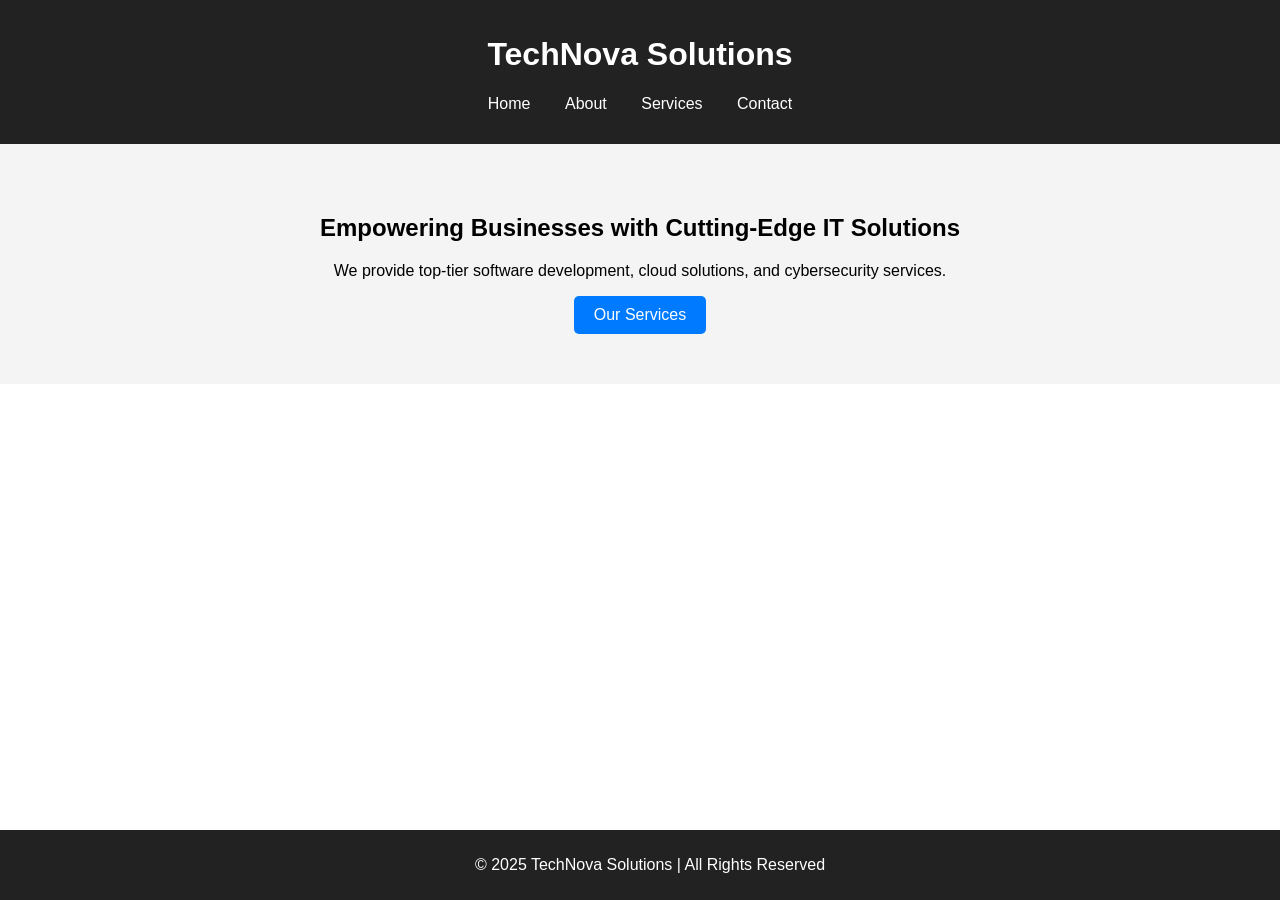
<file: technova/website/index.html>
<!DOCTYPE html>
<html lang="en">
<head>
    <meta charset="UTF-8">
    <meta name="viewport" content="width=device-width, initial-scale=1.0">
    <title>TechNova Solutions - IT Services</title>
    <link rel="stylesheet" href="styles.css">
</head>
<body>
    <header>
        <h1>TechNova Solutions</h1>
        <nav>
            <ul>
                <li><a href="index.html">Home</a></li>
                <li><a href="about.html">About</a></li>
                <li><a href="services.html">Services</a></li>
                <li><a href="contact.html">Contact</a></li>
            </ul>
        </nav>
    </header>

    <section class="hero">
        <h2>Empowering Businesses with Cutting-Edge IT Solutions</h2>
        <p>We provide top-tier software development, cloud solutions, and cybersecurity services.</p>
        <a href="services.html" class="btn">Our Services</a>
    </section>

    <footer>
        <p>© 2025 TechNova Solutions | All Rights Reserved</p>
    </footer>
</body>
</html>
</file>
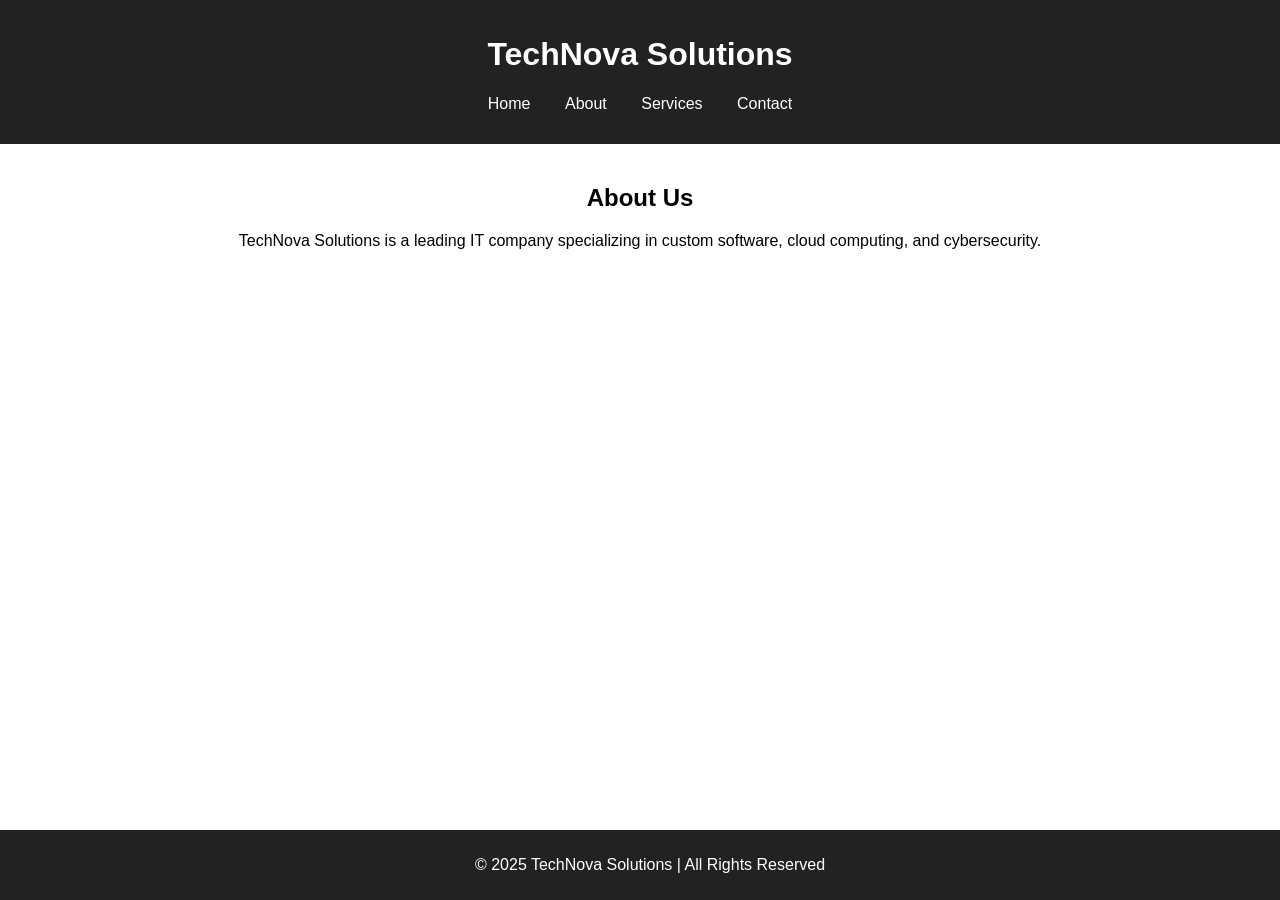
<file: technova/website/about.html>
<!DOCTYPE html>
<html lang="en">
<head>
    <meta charset="UTF-8">
    <meta name="viewport" content="width=device-width, initial-scale=1.0">
    <title>About Us - TechNova Solutions</title>
    <link rel="stylesheet" href="styles.css">
</head>
<body>
    <header>
        <h1>TechNova Solutions</h1>
        <nav>
            <ul>
                <li><a href="index.html">Home</a></li>
                <li><a href="about.html">About</a></li>
                <li><a href="services.html">Services</a></li>
                <li><a href="contact.html">Contact</a></li>
            </ul>
        </nav>
    </header>

    <section class="content">
        <h2>About Us</h2>
        <p>TechNova Solutions is a leading IT company specializing in custom software, cloud computing, and cybersecurity.</p>
    </section>

    <footer>
        <p>© 2025 TechNova Solutions | All Rights Reserved</p>
    </footer>
</body>
</html>
</file>
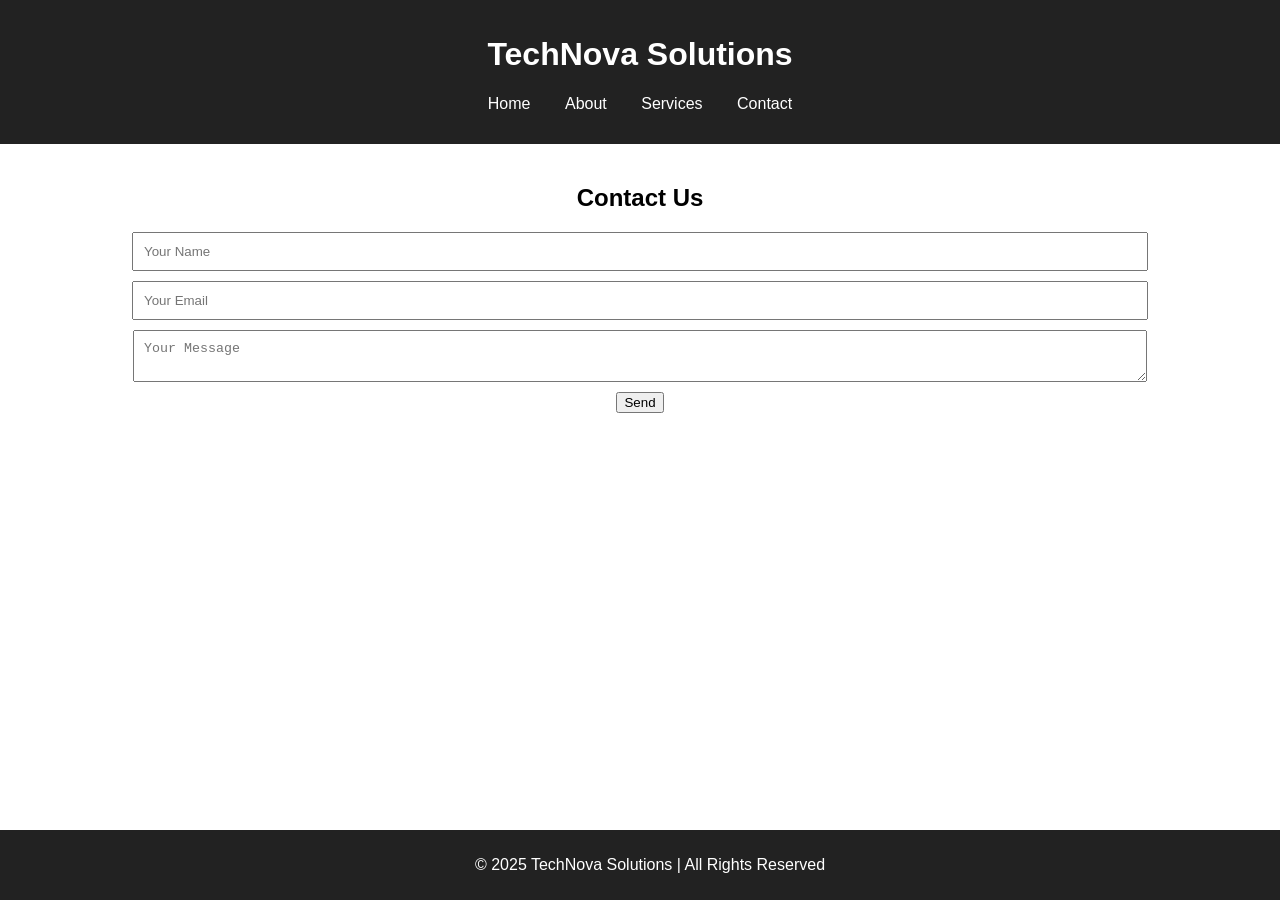
<file: technova/website/contact.html>
<!DOCTYPE html>
<html lang="en">
<head>
    <meta charset="UTF-8">
    <meta name="viewport" content="width=device-width, initial-scale=1.0">
    <title>Contact Us - TechNova Solutions</title>
    <link rel="stylesheet" href="styles.css">
</head>
<body>
    <header>
        <h1>TechNova Solutions</h1>
        <nav>
            <ul>
                <li><a href="index.html">Home</a></li>
                <li><a href="about.html">About</a></li>
                <li><a href="services.html">Services</a></li>
                <li><a href="contact.html">Contact</a></li>
            </ul>
        </nav>
    </header>

    <section class="content">
        <h2>Contact Us</h2>
        <form>
            <input type="text" placeholder="Your Name" required>
            <input type="email" placeholder="Your Email" required>
            <textarea placeholder="Your Message" required></textarea>
            <button type="submit">Send</button>
        </form>
    </section>

    <footer>
        <p>© 2025 TechNova Solutions | All Rights Reserved</p>
    </footer>
</body>
</html>
</file>
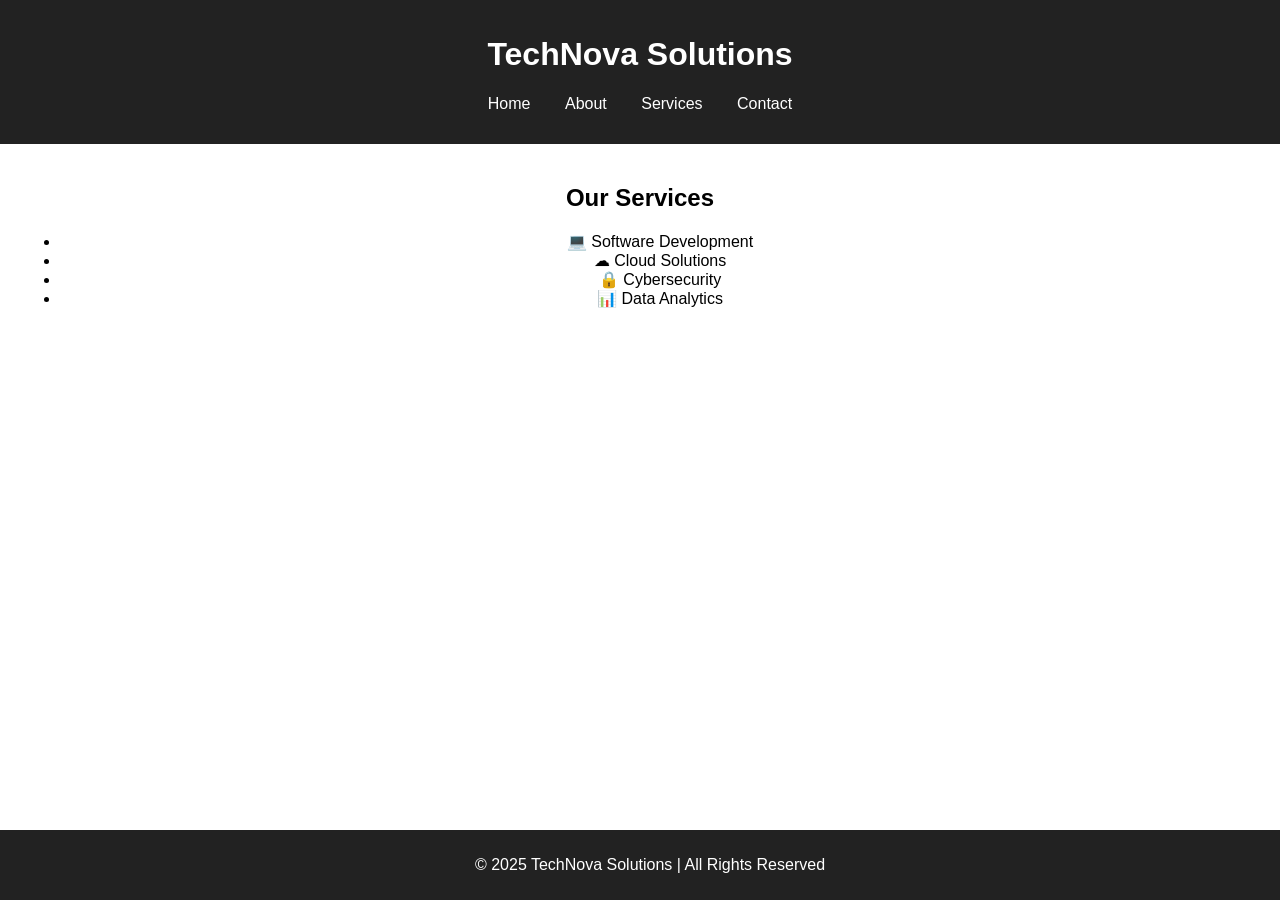
<file: technova/website/services.html>
<!DOCTYPE html>
<html lang="en">
<head>
    <meta charset="UTF-8">
    <meta name="viewport" content="width=device-width, initial-scale=1.0">
    <title>Our Services - TechNova Solutions</title>
    <link rel="stylesheet" href="styles.css">
</head>
<body>
    <header>
        <h1>TechNova Solutions</h1>
        <nav>
            <ul>
                <li><a href="index.html">Home</a></li>
                <li><a href="about.html">About</a></li>
                <li><a href="services.html">Services</a></li>
                <li><a href="contact.html">Contact</a></li>
            </ul>
        </nav>
    </header>

    <section class="content">
        <h2>Our Services</h2>
        <ul>
            <li>💻 Software Development</li>
            <li>☁ Cloud Solutions</li>
            <li>🔒 Cybersecurity</li>
            <li>📊 Data Analytics</li>
        </ul>
    </section>

    <footer>
        <p>© 2025 TechNova Solutions | All Rights Reserved</p>
    </footer>
</body>
</html>
</file>
<file: technova/website/styles.css>
body {
    font-family: Arial, sans-serif;
    margin: 0;
    padding: 0;
    text-align: center;
}

header {
    background: #222;
    color: white;
    padding: 15px;
}

nav ul {
    list-style: none;
    padding: 0;
}

nav ul li {
    display: inline;
    margin: 0 15px;
}

nav ul li a {
    color: white;
    text-decoration: none;
}

.hero {
    padding: 50px;
    background: #f4f4f4;
}

.btn {
    display: inline-block;
    padding: 10px 20px;
    background: #007BFF;
    color: white;
    text-decoration: none;
    border-radius: 5px;
}

.content {
    padding: 20px;
}

form input, form textarea {
    display: block;
    width: 80%;
    margin: 10px auto;
    padding: 10px;
}

footer {
    background: #222;
    color: white;
    padding: 10px;
    position: absolute;
    bottom: 0;
    width: 100%;
}
</file>
